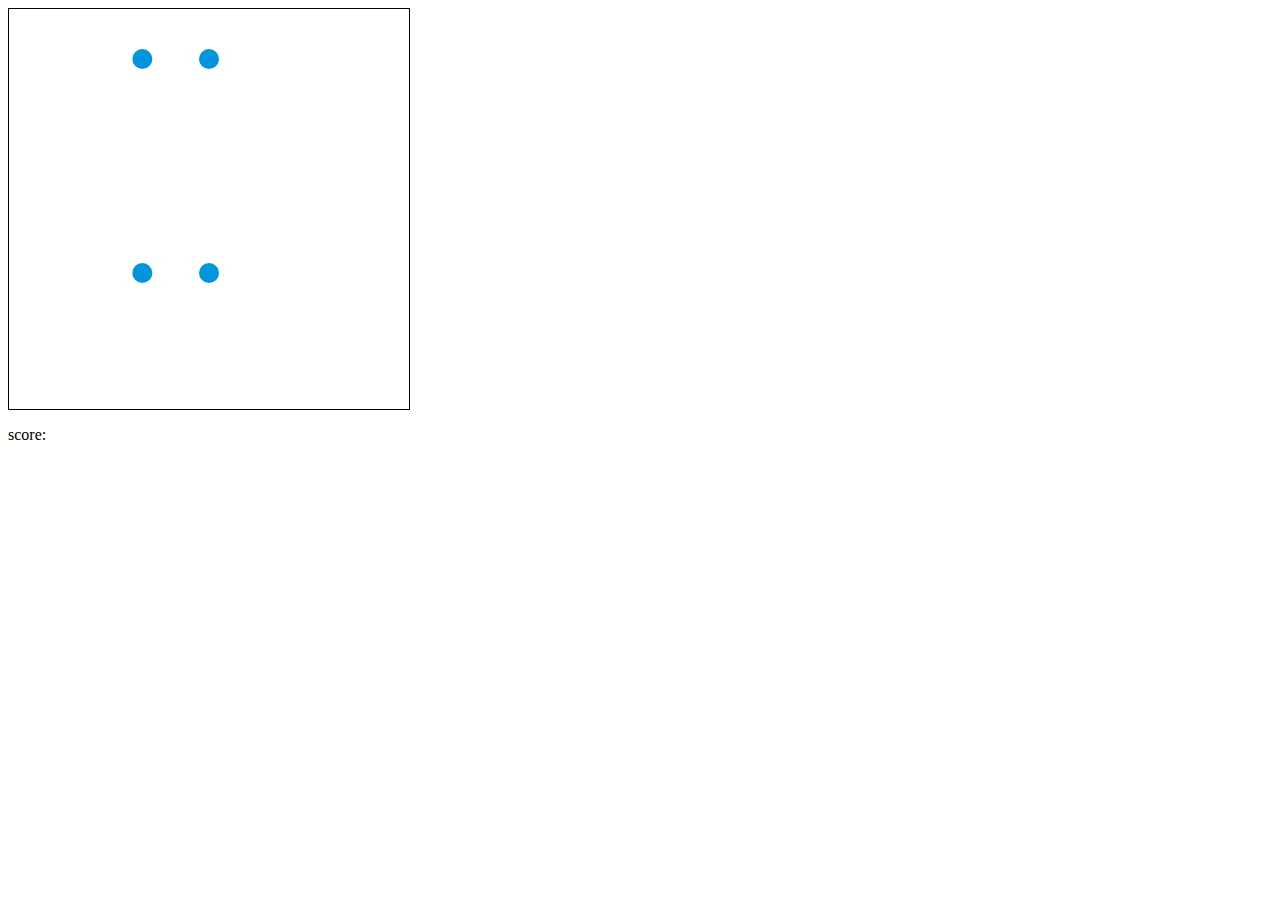
<file: index.html>
<head>
    <link rel="stylesheet" href="style.css">
</head>
<body>
    <canvas id="game-canvas" width="400" height="400"></canvas>
    <p id="score"> score: </p>
    <p id="score_number"></p>
    <script src="game.js"></script>
</body>
</file>
<file: style.css>
body {
}

#game-canvas { 
    border: 1px solid #000000;
}
</file>
